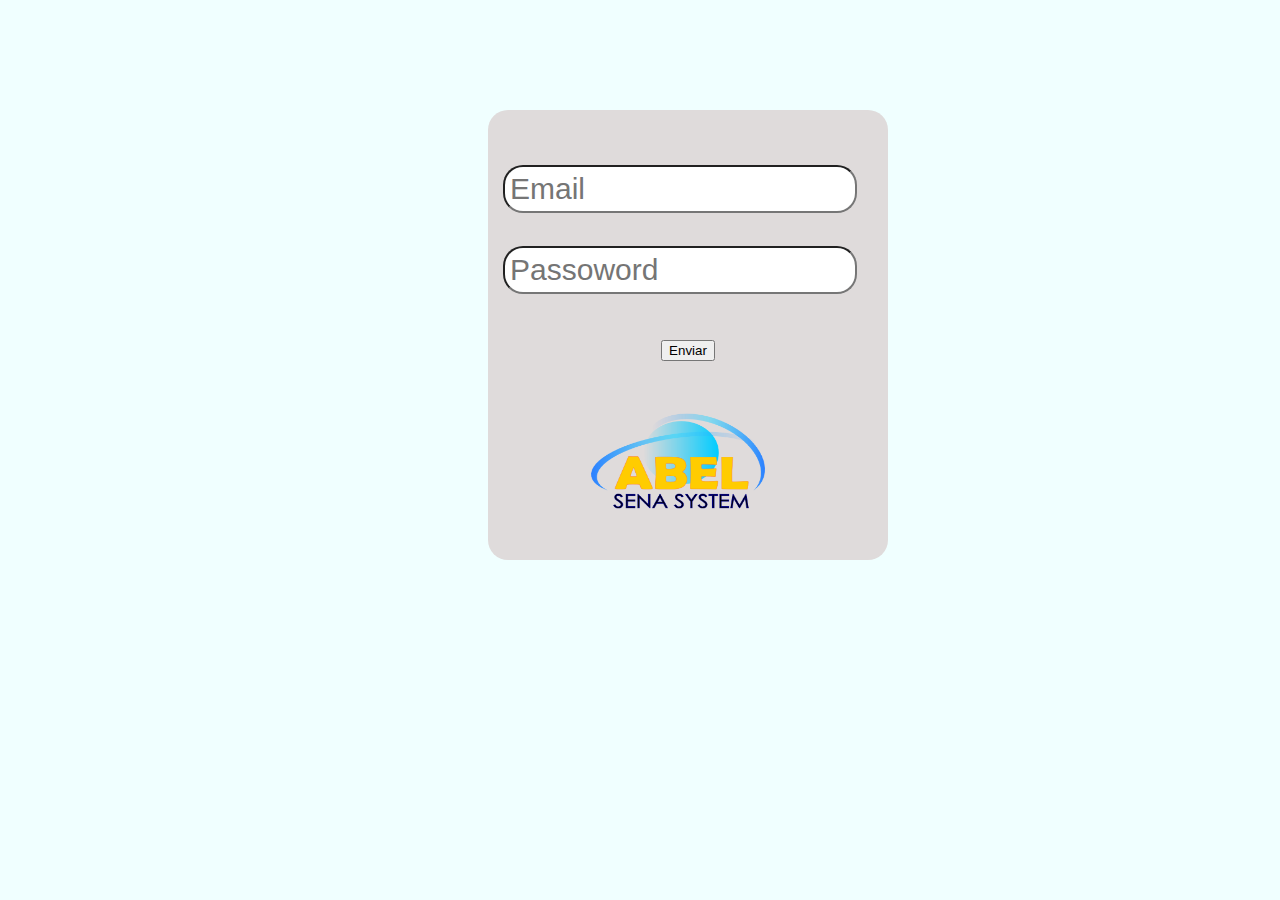
<file: index.html>
<!DOCTYPE html>
<html lang="pt-br">

<head>

<title>Tela de Login</title>
<link rel="stylesheet" type="text/css" href="style.css">

<meta charset="UTF-8">
<script src="acesso.js"></script>
</head>

<body>
<div>
    <div class="tela">
     <!--<label for="email">Email:</label> --> 
     <input type="email" name="" placeholder="Email"> <br>

     <!--<label for="Password">Password:</label> -->
     <input type="password" name="" placeholder="Passoword"> <br><br>

     <button type="button" onclick="acesso(this.form)" value="enviar">Enviar</button>
    
     <img src="abel1.png" width="180px" height="100px">


    </div>
</div>
</body>

</html>
</file>
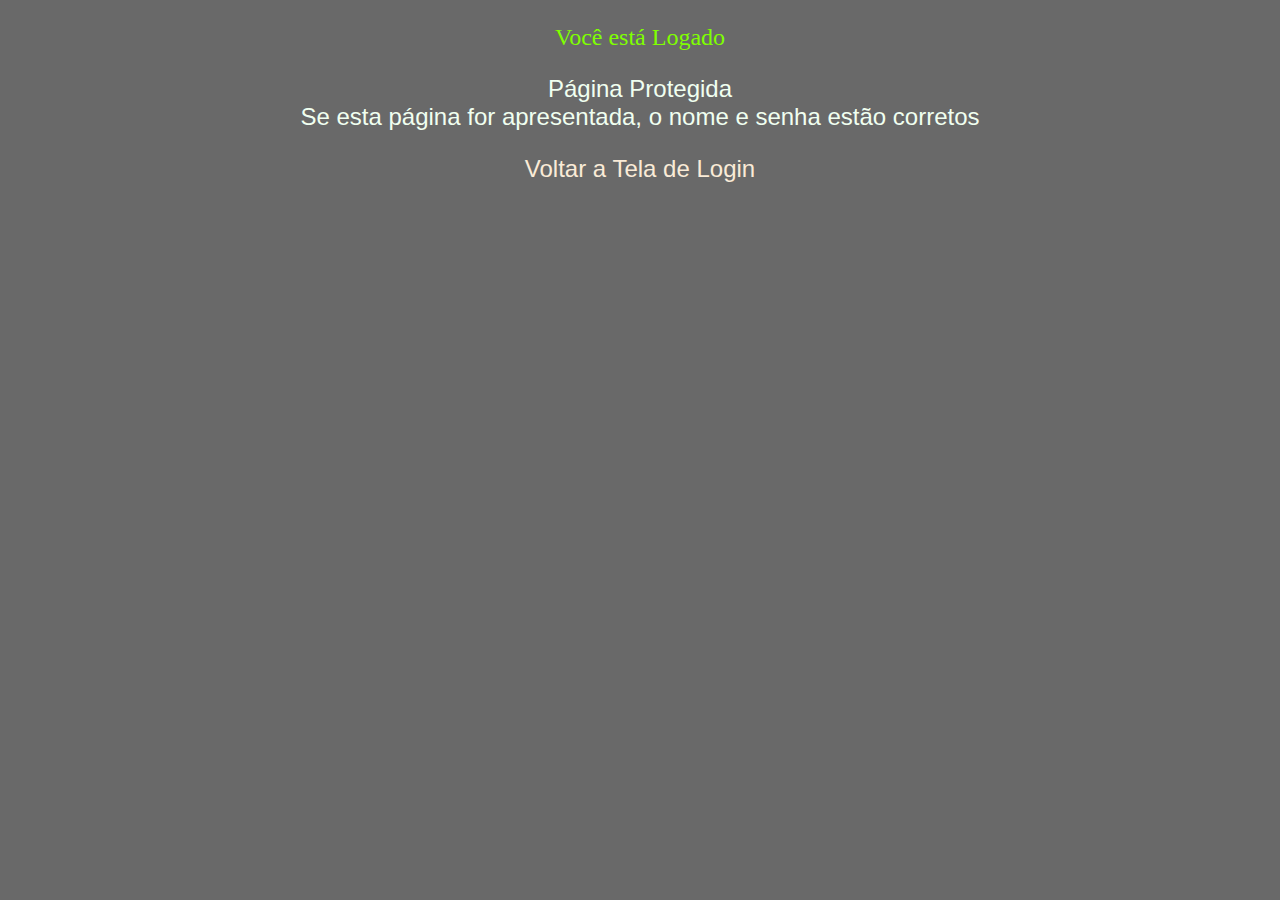
<file: acesso.html>
<!DOCTYPE html>
<html lang="pt-br">

<head>

<title>Página Restrita</title>
<meta charset="UTF-8">

<style>

body{
    background-color:dimgray;
    font-family: Helvetica;
    color: honeydew;
    font-size: 24px;  
}
.login{
font-family: cursive;
color: chartreuse;
}

p{
    text-align: center;
    font-weight: 100px;
}

p a {
    color:antiquewhite;
    text-decoration: none;
}
p a:hover{
text-decoration: underline;
color: aquamarine;
}

</style>

</head>

<body>
<p class="login"> Você está Logado</p>

<p> Página Protegida <br> Se esta página for apresentada, o nome e senha estão corretos </p>

<p> <a href="formulario.html"> Voltar a Tela de Login </a></p>


</body>

</html>
</file>
<file: style.css>
body{
    background-color: azure
}
.tela
{
    background-color: rgb(223, 219, 219);
    color: red;
    width: 400px;
    height:400px;
    margin:110px 0 0 480px;
    padding-top: 50px;
    text-align: center;
    border-radius: 20px;
}
.tela input{
display: block;
margin: 5px 10px 10px 15px;
width: 85%;
padding: 5px;
border-radius: 20px;
font-size:30px;
color: rgb(148, 148, 151);
}
.tela label{
display: block;
padding:10px 10px 5px 15px;
font-size: 30px;
color: black;
}
.tela button{
     
    }

.tela img{
    display: block;
    margin-top: 50px;
    margin-left: 100px;
}
</file>
